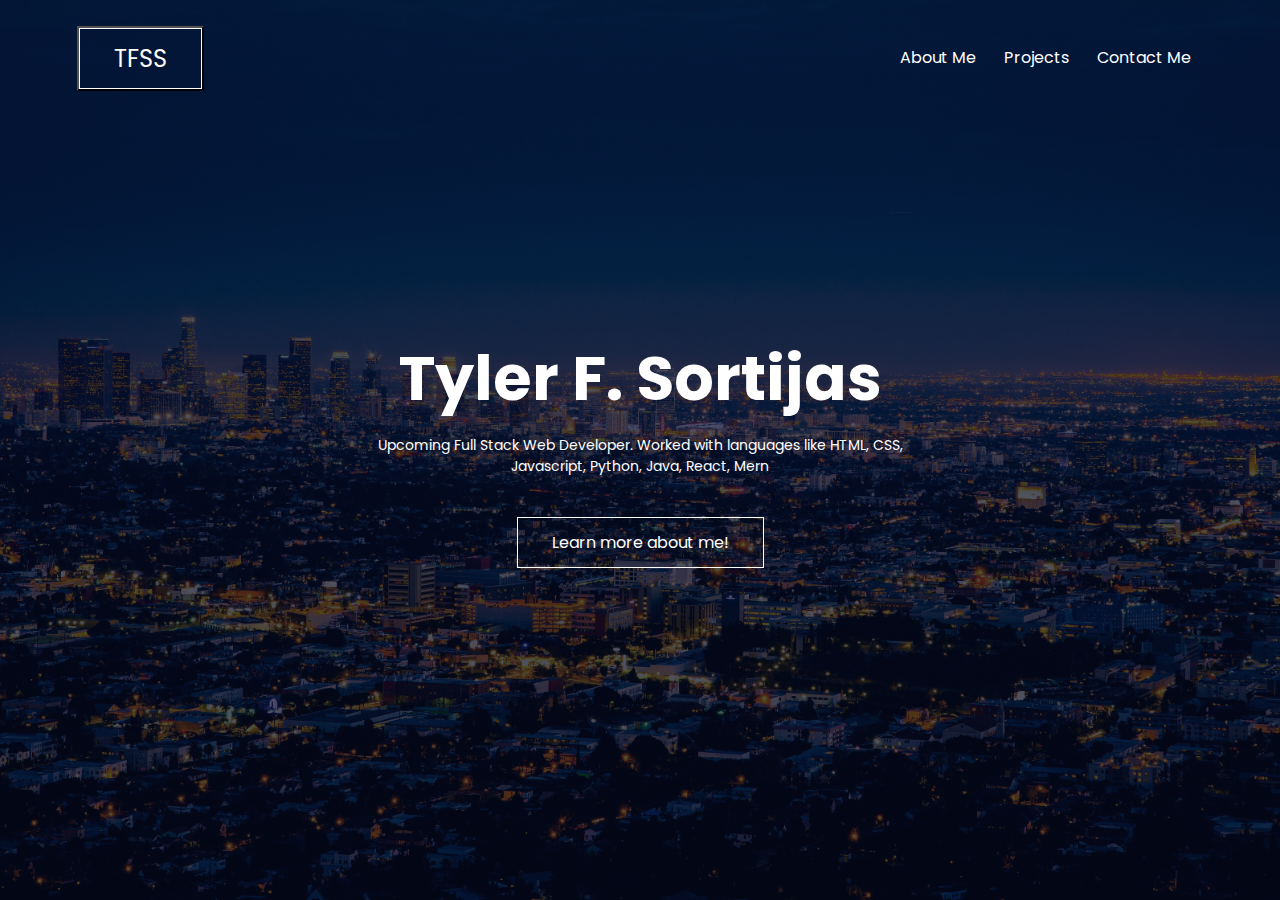
<file: index.html>
<!DOCTYPE html>
<html lang="en">

<head>
    <meta charset="UTF-8">
    <meta http-equiv="X-UA-Compatible" content="IE=edge">
    <meta name="viewport" content="width=device-width, initial-scale=1.0">
    <title>TFSS - Coding Blog</title>
    <link rel="stylesheet" href="style.css">
    <link rel="preconnect" href="https://fonts.googleapis.com">
    <link rel="preconnect" href="https://fonts.gstatic.com" crossorigin>
    <link href="https://fonts.googleapis.com/css2?family=Poppins:wght@100;200;300;400;600;700&display=swap"
        rel="stylesheet">
</head>

<body>
    <section class="header">
        <nav>
            <button><a class="title-button" href="index.html">TFSS</a></button>
            <div class="nav-links">
                <ul>
                    <li><a href="">About Me</a></li>
                    <li><a href="">Projects</a></li>
                    <li><a href="">Contact Me</a></li>
                </ul>
            </div>
        </nav>
        <div class="text-box">
            <h1>Tyler F. Sortijas</h1>
            <p>Upcoming Full Stack Web Developer. Worked with languages like HTML, CSS, <br>Javascript, Python, Java, React,
                Mern</p> 
            <a href="" class="text-box-button">Learn more about me!</a>
        </div>
    </section>
</body>

</html>
</file>
<file: style.css>
* {
    margin: 0;
    padding: 0;
    font-family: 'Poppins', sans-serif;
}

.header {
    min-height: 100vh;
    width: 100%;
    background-image: linear-gradient(rgba(4, 9, 30, 0.7), rgba(4, 9, 30, 0.7)), url(images/banner.jpg);
    background-position: center;
    background-size: cover;
    position: relative;
}

.header nav button {
    background: transparent;
}

.title-button {
    text-decoration: none;
    color: #fff;
    font-size: 24px;
    padding: 12px 34px;
    display: inline-block;
    border: 1px solid #fff;
    position: relative;
}

.title-button:hover {
    background: #1a62b1;
    transition: 1s;
}

nav {
    display: flex;
    justify-content: space-between;
    align-items: center;
    padding: 2% 6%;
}

.nav-links {
    flex: 1;
    text-align: right;
}

.nav-links ul li {
    list-style: none;
    display: inline-block;
    padding: 8px 12px;
    position: relative;
}

.nav-links ul li a {
    color: #fff;
    text-decoration: none;
}

.nav-links ul li::after {
    content: '';
    width: 0%;
    height: 2px;
    background: #1a62b1;
    display: block;
    margin: auto;
    transition: 0.5s;
}

.nav-links ul li:hover::after {
    width: 100%;
}

.text-box {
    width: 90%;
    color: #fff;
    position: absolute;
    top: 50%;
    left: 50%;
    transform: translate(-50%, -50%);
    text-align: center;
}

.text-box h1 {
    font-size: 62px;
}

.text-box p {
    margin: 10px 0 40px;
    font-size: 14px;
    color: #fff;
}

.text-box-button {
    display: inline-block;
    text-decoration: none;
    color: #fff;
    font-size: 16px;
    border: 1px solid #fff;
    padding: 12px 34px;
    position: relative;
}

.text-box-button:hover {
    background: #1a62b1;
    transition: 1s;
}
</file>
